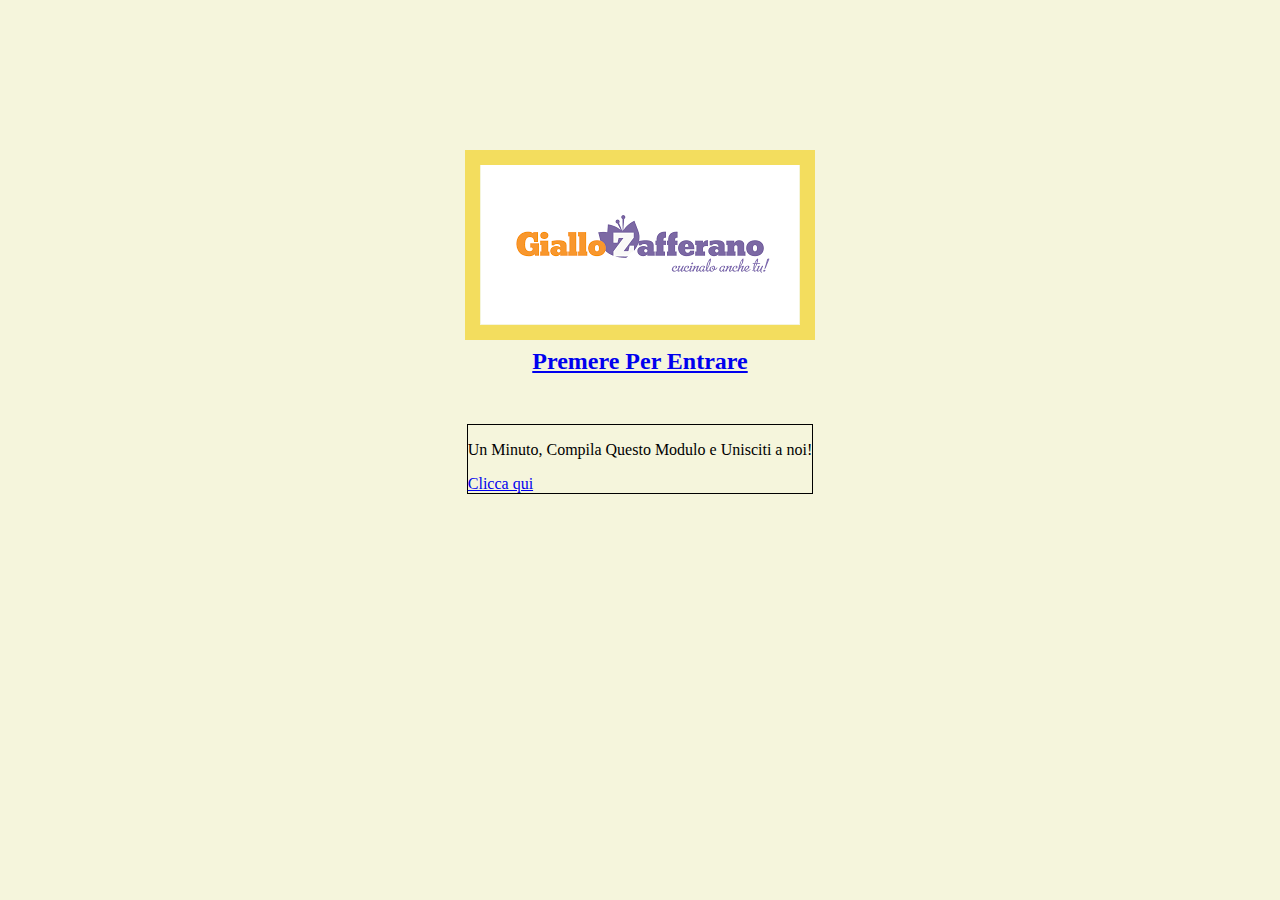
<file: index.html>
<!DOCTYPE html>
<html lang="italiano">

<head>
    <link rel="stylesheet" href="style.css">
    <meta charset="UTF-8">
    <meta name="viewport" content="width=device-width, initial-scale=1.0">
    <title>Schermata Iniziale</title>
</head>

<body>

    <div class="entra">
        <a href="fileditesto.html">
            <img src="[data-uri]">        </a>
        <a href="fileditesto.html">
            <h2>Premere Per Entrare</h2>
        </a>
    </div> 
    
    <p>&nbsp</p>
    <p>&nbsp</p>

<div class="modulo">
    <p>Un Minuto, Compila Questo Modulo e Unisciti a noi!</p>
    <a href="signup.html">Clicca qui</a>
</div>
</body>

</html>
</file>
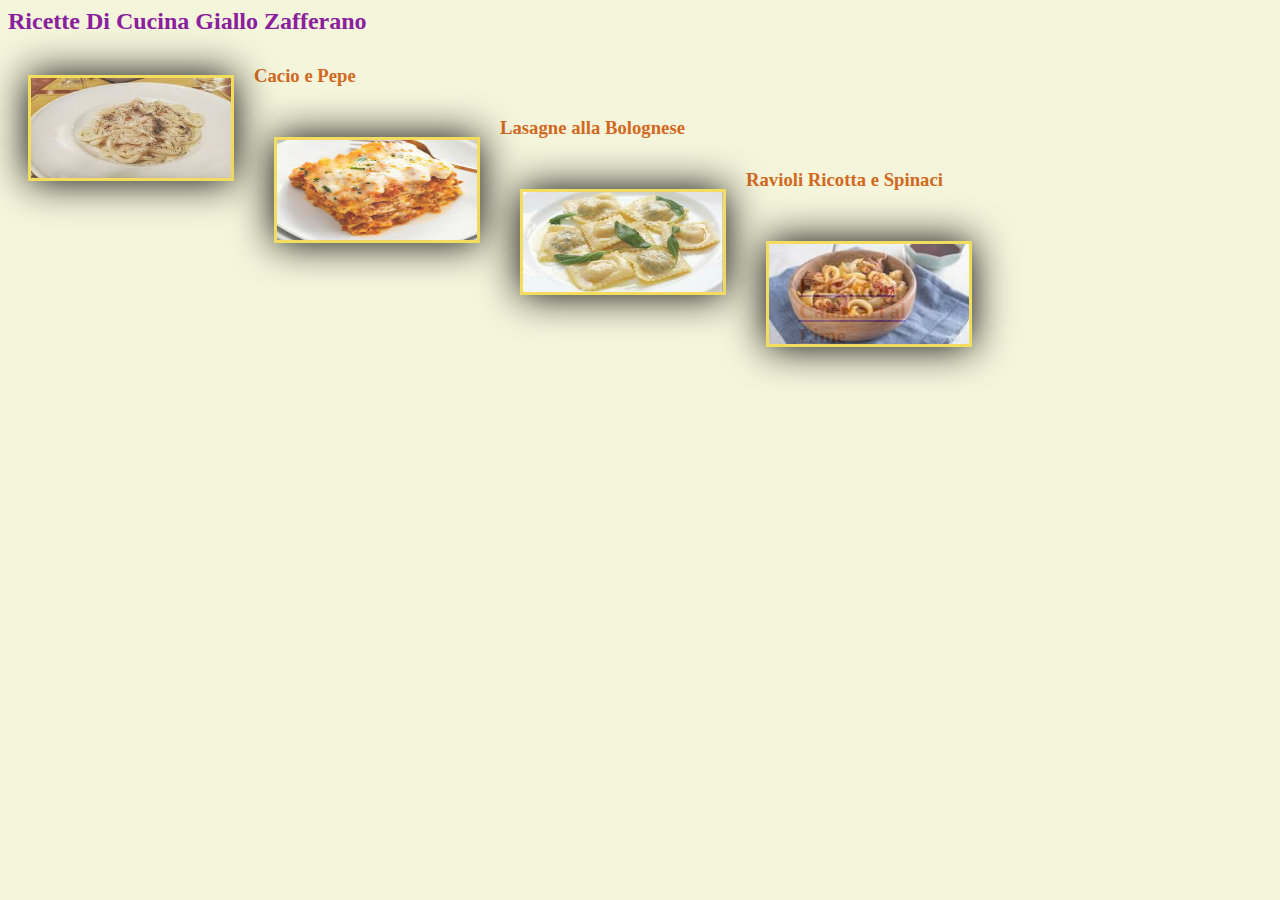
<file: fileditesto.html>
<html> 
<head>
<link rel="stylesheet" href="style.css">
	<title>Ricette Di Cucina Giallo Zafferano</title>

	<h2 style="color: rgb(138,32,157,1);"> Ricette Di Cucina Giallo Zafferano</h1>
</head>
	<body>
		<div class="scatola1">
			<a href="https://ricette.giallozafferano.it/Spaghetti-Cacio-e-Pepe.html">
			<img src="[data-uri]" >
			</a>
		</div>	<h3 class="dishname">Cacio e Pepe</h3>

		<div class="scatola1">
			<a href="https://ricette.giallozafferano.it/Lasagne-alla-Bolognese.html">
			<img src="[data-uri]">
			</a>
		</div>	<h3 class="dishname">Lasagne alla Bolognese</h3>

		<div class="scatola1">
			<a href="https://ricette.giallozafferano.it/Ravioli-ricotta-e-spinaci.html">
			<img src="[data-uri]">
			</a>
		</div> <h3 class="dishname">Ravioli Ricotta e Spinaci</h3>

		<div class="scatola1">
			<a href="https://ricette.giallozafferano.it/Frittura-di-calamari-al-lime.html">
			<img src="[data-uri]"
		</div> <h3 class="dishname">Frittura di Calamari al Lime</h3>
	</body>
</html>
</file>
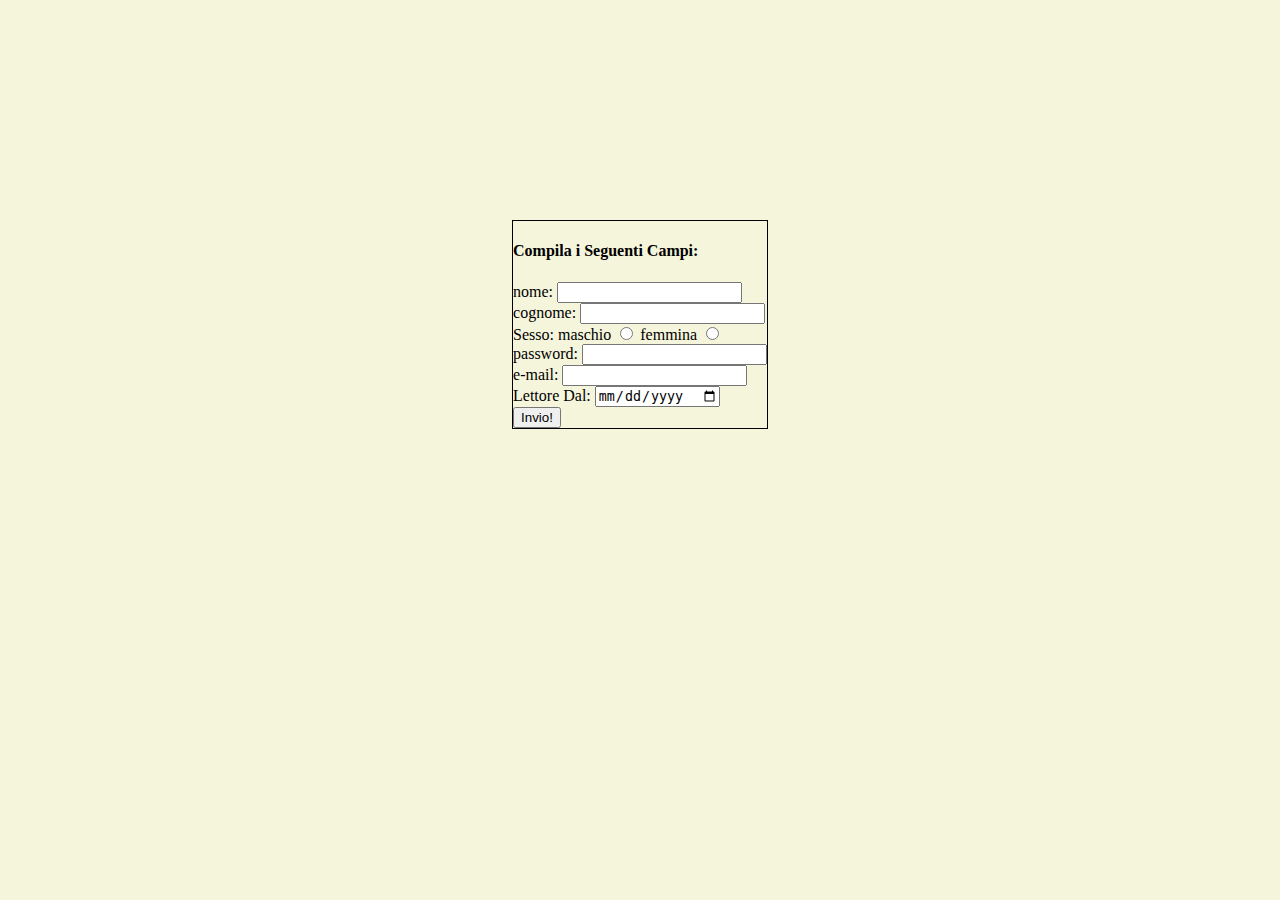
<file: signup.html>
<!DOCTYPE html>
<html lang="italiano">
<head>
    <link rel="stylesheet" href="style.css">
    <meta charset="UTF-8">
    <meta name="viewport" content="width=device-width, initial-scale=1.0">
</head>
<body>

    <p>&nbsp</p>
    <p>&nbsp</p>
    <p>&nbsp</p>
    <p>&nbsp</p>
    <p>&nbsp</p>
    <p>&nbsp</p>

    <div class="modulo">
    <form action="" method="post">
        <H4>Compila i Seguenti Campi:</H4>
        <label for="nome">nome: </label>
        <input type="text" id="nome"><br>
        <label for="cognome">cognome: </label>
        <input type="text" id="cognome"><br>
       
        <label for="sesso">Sesso: </label>
        
        <label for="maschio">maschio</label>
        <input type="radio" id="maschio">
        <label for="femmina">femmina</label>
        <input type="radio" id="femmina"> <br>
       
        <label for="password">password: </label>
        <input type="password" id="password"> <br>
        <label for="email">e-mail: </label>
        <input type="email" id="email"> <br>
        
        <label for="data">Lettore Dal: </label>
        <input type="date" id="data"> <br>

        <button type="submit">Invio!</button>
    </form>
    </div>
</body>
</html>
</file>
<file: style.css>
.scatola1 {
    float: left;
    font-size: large;
    width: 200px;
    height: 100px;
    border: 3px solid rgb(243, 221, 94);
    margin: 20px;
    box-shadow: 0px 0px 40px black;
    overflow: hidden;
    position: relative;

  }

  .scatola1 img{
  top: 0;
	left: 0;
	width: 200px;
	height: 100px;
	opacity: 0.8;
  position: absolute; 
  transition: all 500ms ease-in;
}

  .scatola1 img:hover{
  top: 0px;
	left: 0px;
	opacity: 1;
  width: 220px;
  height: 110px;
}

.dishname{
  margin: 30px;
  color: chocolate;
}

body{background-color: beige;}
h1{font-size: 70px;}

.entra{
  width: 320px;
  height: 160px;
  border: 15px solid rgb(243, 221, 94);
  margin-top: 150px;
  color: darkorchid;
  text-align: center;
  margin-left: auto;
  margin-right: auto;
}

.entra img{
  object-fit: contain;
}

.modulo {
align-content: center;
  border: 1px solid black;
  width: fit-content;
  height: fit-content;
  margin-left: auto;
  margin-right: auto;
}
</file>
